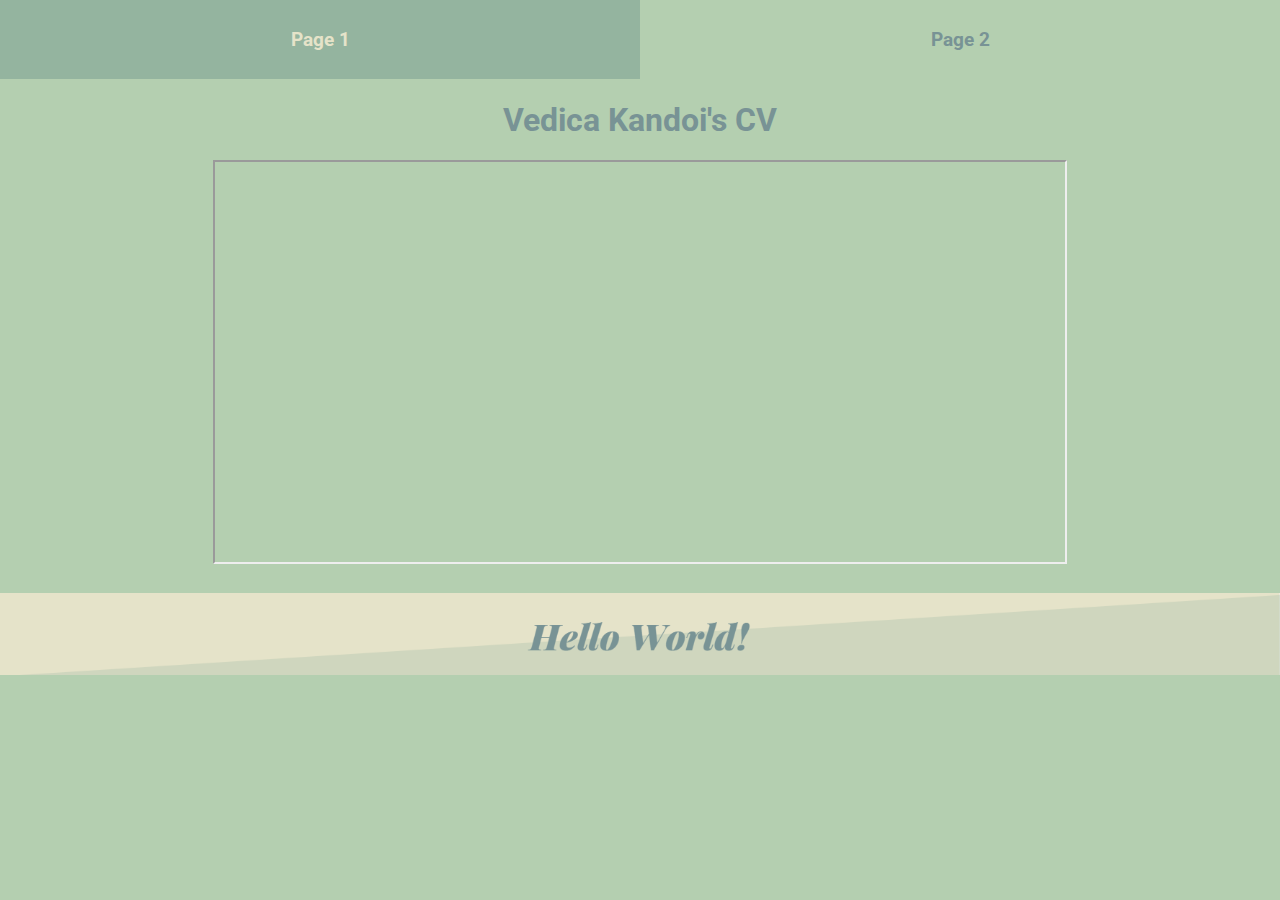
<file: page2.html>
<!DOCTYPE html>
<html lang="en">
<head>
    <meta charset="UTF-8">
    <meta http-equiv="X-UA-Compatible" content="IE=edge">
    <meta name="viewport" content="width=device-width, initial-scale=1.0">
    <title>CV</title>
    <link rel="stylesheet" href="style.css">
</head>
<body>
    <header>
        <div class="page-select inactive" onclick="location.href='index.html';">
            <h3>Page 1</h3>
        </div>
        <div class="page-select active">
            <h3>Page 2</h3>
        </div>
    </header>
    <div class="page-container">
        <h1>Vedica Kandoi's CV</h1>
        <iframe src="Vedica Kandoi_CV.pdf">
        </iframe>
        <img src="banner.png" alt="">
    </div>
    
</body>
</html>
</file>
<file: style.css>
@import url('https://fonts.googleapis.com/css2?family=Roboto:wght@400;700&display=swap');
body {
    box-sizing: border-box;
    background-color: #B4CFB0;
    font-family: 'Roboto', sans-serif;
    margin: 0;
    text-align: center;
}
header {
    display: flex;
}

.page-select {
    flex-basis: 50%;
    padding: 10px;
    text-align: center;
    cursor: pointer;
}
.inactive {
    background-color: #94B49F;
    color: #E5E3C9;
}
.active {
    background-color: #B4CFB0;
    color: #789395;
}


/********** Page 1 ***********/

.container {
    width: 400px;
    position: absolute;
    top:50%;
    left:50%;
    background-color: #789395;
    padding: 30px 50px;
    border-radius: 10px;
    box-sizing: border-box;
    transform: translate(-50%, -45%);
}
.container h1 {
    color: #E5E3C9;
}
.qr-code-container {
    margin: 40px auto;
}
.form-element {
    width: 100%;
    padding: 10px;
    border-radius: 5px;
    box-sizing: border-box;
    border: none;
    margin-bottom: 20px;
    background-color: #E5E3C9;
}
.form-element:focus {
    outline: none;
}
button {
    cursor: pointer;
    background-image: linear-gradient(#E5E3C9,#94B49F);
    font-size: medium;
}
button:hover {
    background-image: linear-gradient(#94B49F,#94B49F);
    color: white;
}

@media screen and (max-width:400px) {
    .container {
        width: 100%;
        padding: 30px 20px;
    }
}

/********** Page 2 ***********/
.page-container {
    width: 100%;
}
.page-container h1 {
    color: #789395;
}
.page-container img {
    width:100%;
    position: relative;
    margin: 25px auto 0;
    background-size: cover;
    background-repeat: no-repeat;
    background-position: center;

}
iframe {
    width:850px;
    height: 400px;
}
@media screen and (max-width:900px) {
    
    iframe {
        width: 90%;
    }
}
</file>
